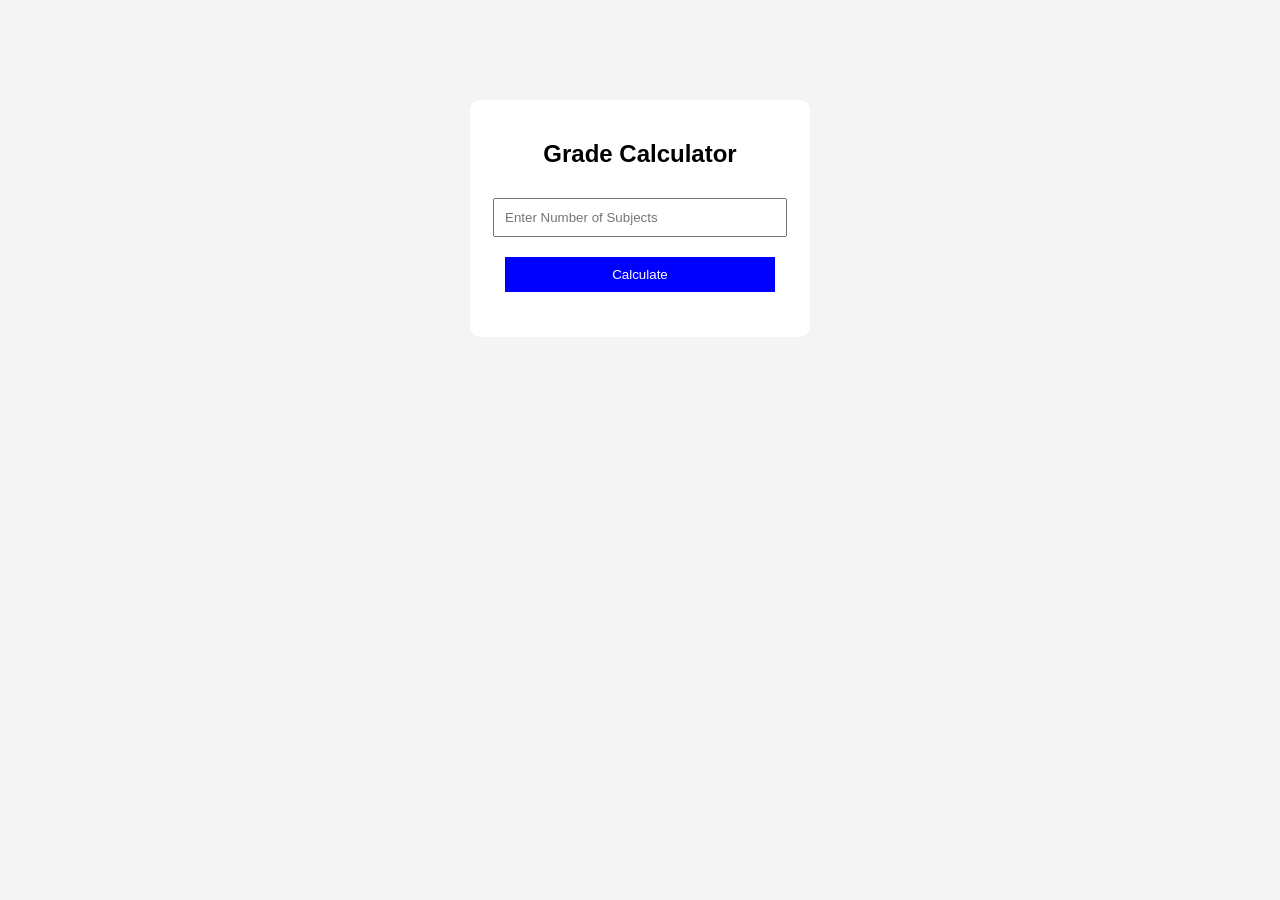
<file: index.html>
<!DOCTYPE html>
<html>
<head>
    <title>Grade Calculator</title>
    <link rel="stylesheet" href="style.css">
</head>
<body>

    <div class="container">
        <h2>Grade Calculator</h2>

        <input type="number" id="subjects" placeholder="Enter Number of Subjects">

        <button onclick="calculate()">Calculate</button>

        <div id="result"></div>
    </div>

    <script src="script.js"></script>

</body>
</html>
</file>
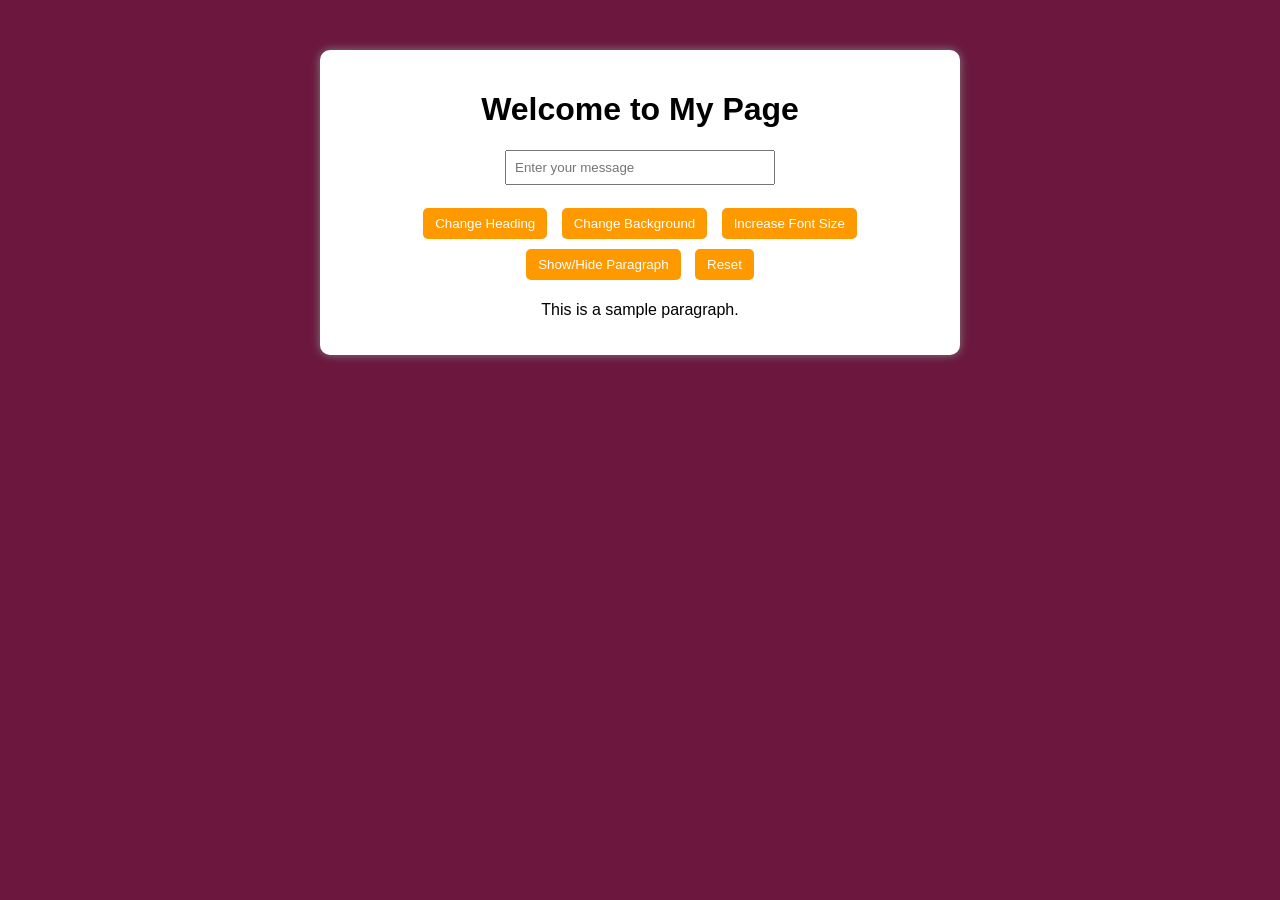
<file: Experiment./Exp 6/index.html>
<!DOCTYPE html>
<html>
<head>
    <title>Dynamic Content Changer</title>
    <link rel="stylesheet" href="style.css">
</head>
<body>

<div class="container">
    <h1 id="heading">Welcome to My Page</h1>

    <input type="text" id="userText" placeholder="Enter your message">

    <br><br>

    <button id="changeTextBtn">Change Heading</button>
    <button id="bgColorBtn">Change Background</button>
    <button id="fontSizeBtn">Increase Font Size</button>
    <button id="toggleBtn">Show/Hide Paragraph</button>
    <button id="resetBtn">Reset</button>

    <p id="para">This is a sample paragraph.</p>
</div>

<script src="script.js"></script>
</body>
</html>
</file>
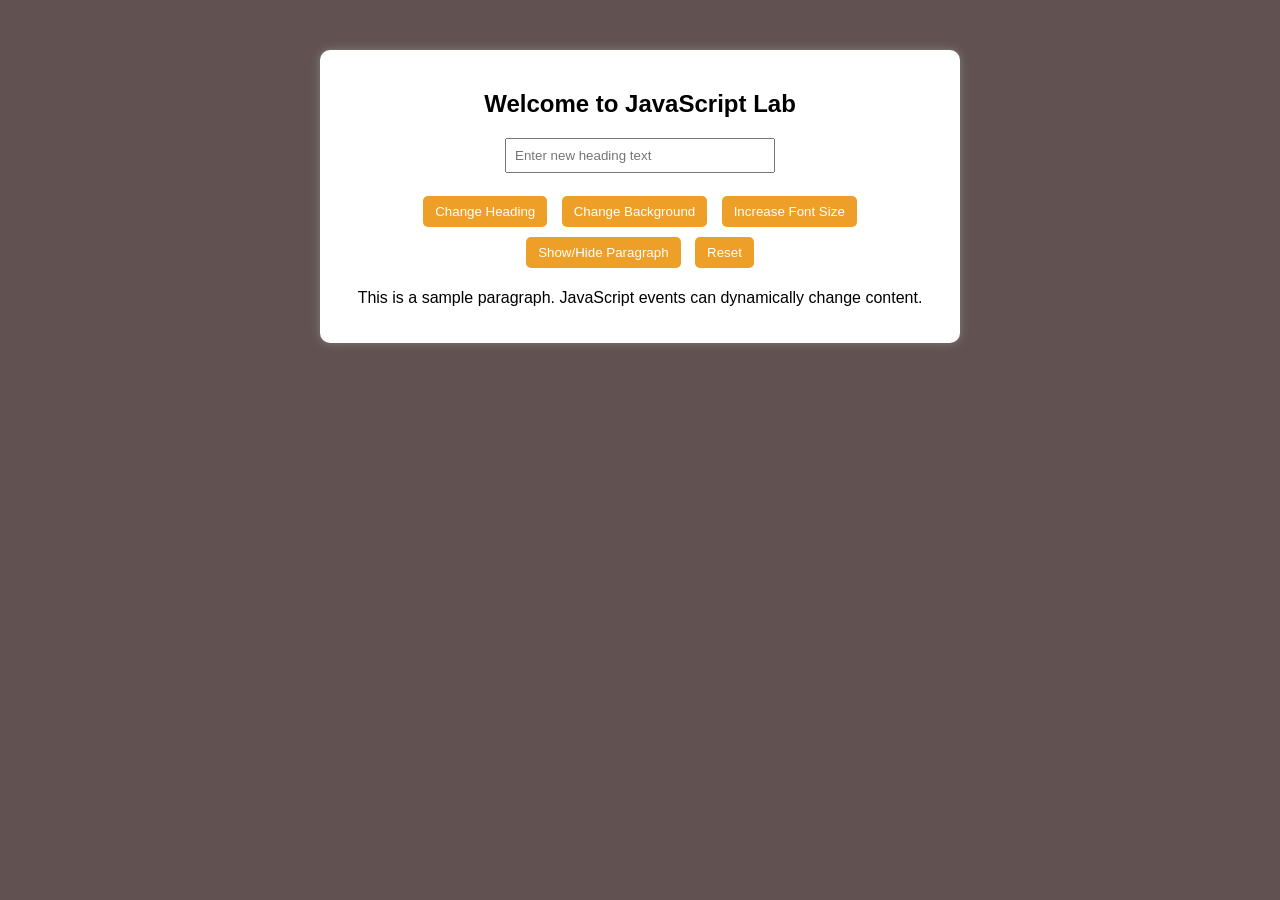
<file: Experiment./dom.html>
<!DOCTYPE html>
<html>
<head>
    <title>Dynamic Content Changer</title>
    <link rel="stylesheet" href="dom.css">
</head>
<body>

<div class="container">
    <h2 id="mainHeading">Welcome to JavaScript Lab</h2>

    <input type="text" id="userInput" placeholder="Enter new heading text">

    <br><br>

    <button id="changeTextBtn">Change Heading</button>
    <button id="bgColorBtn">Change Background</button>
    <button id="fontSizeBtn">Increase Font Size</button>
    <button id="toggleBtn">Show/Hide Paragraph</button>
    <button id="resetBtn">Reset</button>

    <p id="paragraph">
        This is a sample paragraph. JavaScript events can dynamically change content.
    </p>
</div>

<script src="dom.js"></script>
</body>
</html>
</file>
<file: style.css>
body {
    font-family: Arial, sans-serif;
    background-color: #f4f4f4;
    text-align: center;
    margin-top: 100px;
}

.container {
    background: white;
    width: 300px;
    margin: auto;
    padding: 20px;
    border-radius: 10px;
}

input,
button {
    width: 90%;
    padding: 10px;
    margin: 10px 0;
}

button {
    background-color: blue;
    color: white;
    border: none;
    cursor: pointer;
}

button:hover {
    background-color: darkblue;
}

#result {
    margin-top: 15px;
    font-size: 18px;
}
</file>
<file: Experiment./Exp 6/style.css>
body {
    font-family: Arial;
    background-color: #6b173e;
    text-align: center;
}

.container {
    width: 600px;
    margin: 50px auto;
    padding: 20px;
    background: white;
    border-radius: 10px;
    box-shadow: 0 0 10px gray;
}

button {
    padding: 8px 12px;
    margin: 5px;
    background-color: #ff9900;
    color: white;
    border: none;
    border-radius: 5px;
    cursor: pointer;
}

button:hover {
    background-color: #19bd2c;
}

input {
    padding: 8px;
    width: 250px;
}
</file>
<file: Experiment./dom.css>
body {
    font-family: Arial;
    background-color: #625151;
    text-align: center;
}

.container {
    width: 600px;
    margin: 50px auto;
    padding: 20px;
    background: white;
    border-radius: 10px;
    box-shadow: 0 0 10px gray;
}

button {
    padding: 8px 12px;
    margin: 5px;
    background-color: #ee9f27;
    color: white;
    border: none;
    border-radius: 5px;
    cursor: pointer;
}

button:hover {
    background-color: #f2ee0e;
}

input {
    padding: 8px;
    width: 250px;
}
</file>
